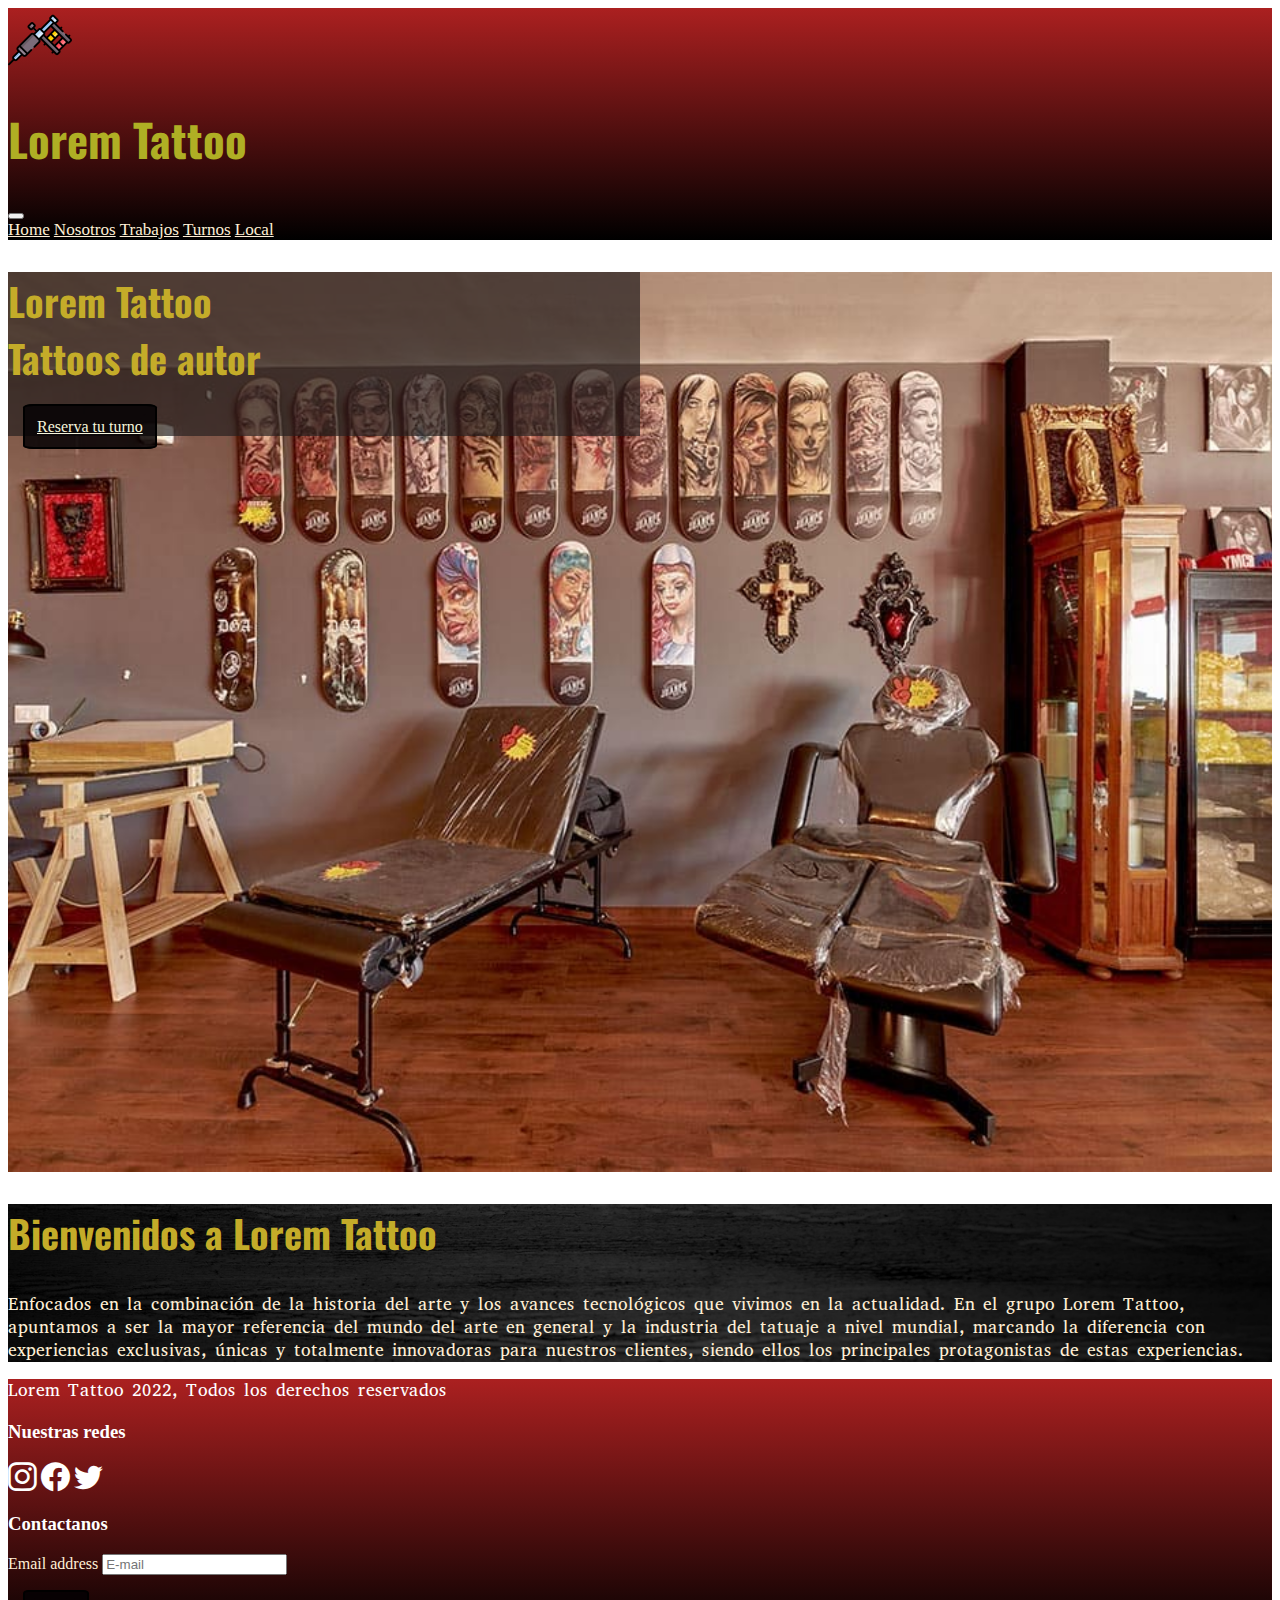
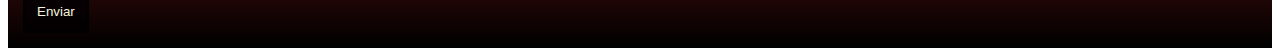
<file: index.html>
<!DOCTYPE html>
<html lang="en">
<head>
    <meta charset="UTF-8">
    <meta http-equiv="X-UA-Compatible" content="IE=edge"> 
    <meta name="viewport" content="width=device-width, initial-scale=1.0">
    <meta name="description" content="Bienvenidos a Lorem Tattoo, tattoos de autor.">
    
    <!-- LINK FONTS -->

    <link rel="preconnect" href="https://fonts.googleapis.com">
    <link rel="preconnect" href="https://fonts.gstatic.com" crossorigin>
    <link href="https://fonts.googleapis.com/css2?family=Abyssinica+SIL&display=swap" rel="stylesheet">

    <link rel="preconnect" href="https://fonts.googleapis.com">
    <link rel="preconnect" href="https://fonts.gstatic.com" crossorigin>
    <link href="https://fonts.googleapis.com/css2?family=Oswald&display=swap" rel="stylesheet">

    <!-- ------ -->
    <link href="https://cdn.jsdelivr.net/npm/bootstrap@5.2.1/dist/css/bootstrap.min.css" rel="stylesheet" integrity="sha384-iYQeCzEYFbKjA/T2uDLTpkwGzCiq6soy8tYaI1GyVh/UjpbCx/TYkiZhlZB6+fzT" crossorigin="anonymous">
    <link rel="stylesheet" href="https://cdn.jsdelivr.net/npm/bootstrap-icons@1.9.1/font/bootstrap-icons.css">
    <link rel="stylesheet" href="./css/styles.css">
    <title>Lorem Tattoo</title>
</head>

        <!-- HEADER -->

<body>
    <header class="navbar navbar-expand-md">
        <div class="container-fluid align-content-center">
          <a class="navbar-brand m-1" href="./index.html"><img src="./assets/img/logo/logo.png" alt="logo-maquina" class="w-75"></a>
          <h1>Lorem Tattoo</h1>
          <button class="navbar-toggler" type="button" data-bs-toggle="collapse" data-bs-target="#navbarNavAltMarkup" aria-controls="navbarNavAltMarkup" aria-expanded="false" aria-label="Toggle navigation">
            <span class="navbar-toggler-icon"></span>
          </button>
          <nav class="collapse navbar-collapse justify-content-end p-2" id="navbarNavAltMarkup">
            <div class="navbar-nav">
              <a class="nav-link d-flex justify-content-center navtext" href="./index.html">Home</a>
              <a class="nav-link d-flex justify-content-center navtext" href="./pages/nosotros.html">Nosotros</a>
              <a class="nav-link d-flex justify-content-center navtext" href="./pages/trabajos.html">Trabajos</a>
              <a class="nav-link d-flex justify-content-center navtext" href="./pages/turnos.html">Turnos</a>
              <a class="nav-link d-flex justify-content-center navtext" href="./pages/local.html">Local</a>
            </div>
          </nav>
        </div>
      </header>
    
      <!-- HERO SECTION -->

      <main>
        <section class="container-fluid d-flex justify-content-center align-items-center hero">
            
              <div class="row d-flex align-items-center justify-content-center herobox">
                <div class="d-flex justify-content-center align-items-center m-4 text-center">
                <h2> Lorem Tattoo <br> <span class="herobox__subtitle"> Tattoos de autor</span></h2>
                </div>
                <a href="./pages/turnos.html" class="herobox__button button d-flex justify-content-center">Reserva tu turno</a>
              </div>
        </section>
      </main>

      <!-- BIENVENIDOS -->
      <section class="container-fluid section-backimg">
        <div class="container section-index">
      <h2 class="text-center">Bienvenidos a Lorem Tattoo</h2>
      <p class="text-center p-4 mb-0">Enfocados en la combinación de la historia del arte y los avances tecnológicos que vivimos en la actualidad. En el grupo Lorem Tattoo, apuntamos a ser la mayor referencia del mundo del arte en general y la industria del tatuaje a nivel mundial, marcando la diferencia con experiencias exclusivas, únicas y totalmente innovadoras para nuestros clientes, siendo ellos los principales protagonistas de estas experiencias.</p>
    </div>
    </section>

      

      <!-- FOOTER -->

      <footer class="container-fluid bg-footer">
        <div class="row">

          <div class="text-center d-flex justify-content-center align-items-center col-md-6 col-lg-4 p-2">
            <p>Lorem Tattoo 2022, Todos los derechos reservados</p>
          </div>

          <div class="col-md-6 col-lg-4">

            <h3 class="text-footer text-center footer-title m-2">Nuestras redes</h3>

            <div class="d-flex justify-content-around">
            <a href="https://www.instagram.com/"><i class="bi bi-instagram"></i></a>
            <a href="https://es-la.facebook.com/"><i class="bi bi-facebook"></i></a>
            <a href="https://twitter.com/?lang=es"><i class="bi bi-twitter"></i></a>
            </div>

          </div>

          <div class="col-lg-4">
            <h3 class="text-footer text-center footer-title m-2">Contactanos</h3>


            <div class="d-flex align-items-center justify-content-around">

            <div class="mb-3">
              <label for="footer-form" class="form-label text-footer">Email address</label>
              <input type="email" class="form-control" id="footer-form" placeholder="E-mail">
            </div>

            <input type="submit" class="footer-button button" value="Enviar">
          </div>
          </div>

        </div>
      </footer>

<script src="https://cdn.jsdelivr.net/npm/bootstrap@5.2.1/dist/js/bootstrap.bundle.min.js" integrity="sha384-u1OknCvxWvY5kfmNBILK2hRnQC3Pr17a+RTT6rIHI7NnikvbZlHgTPOOmMi466C8" crossorigin="anonymous"></script>
</body>
</html>
</file>
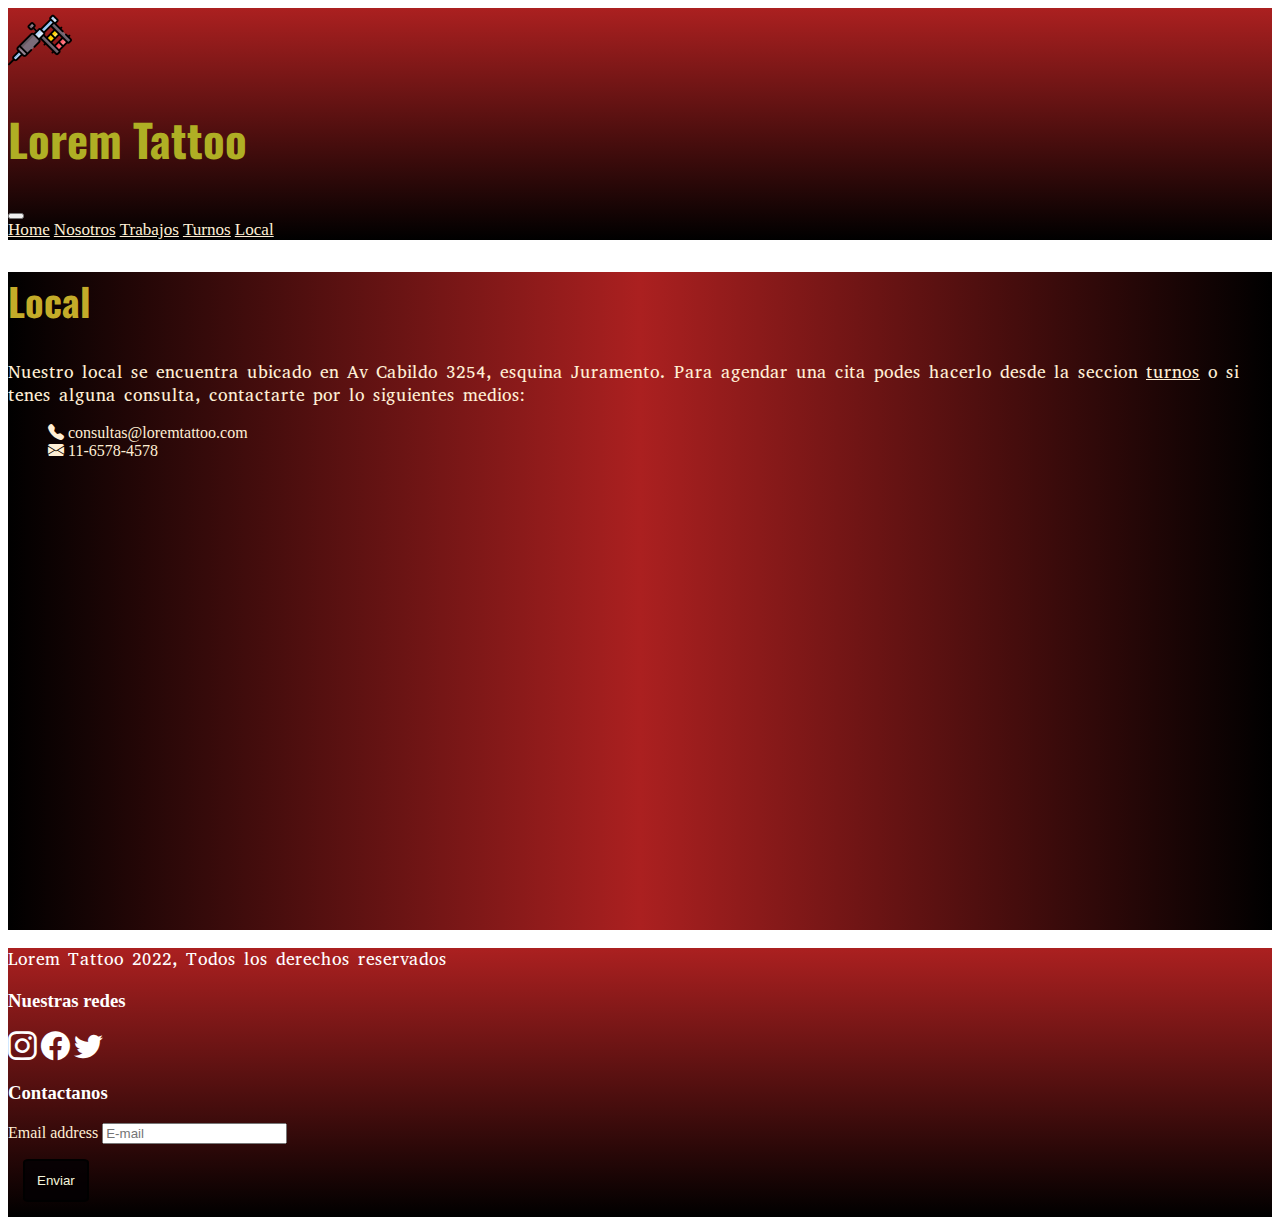
<file: pages/local.html>
<!DOCTYPE html>
<html lang="en">
  <head>
    <meta charset="UTF-8">
    <meta http-equiv="X-UA-Compatible" content="IE=edge">
    <meta name="viewport" content="width=device-width, initial-scale=1.0">
    <meta name="description" content="Nuestro local se encuentra ubicado en Av Cabildo 3254, esquina Juramento.">
    <link href="https://cdn.jsdelivr.net/npm/bootstrap@5.2.1/dist/css/bootstrap.min.css" rel="stylesheet" integrity="sha384-iYQeCzEYFbKjA/T2uDLTpkwGzCiq6soy8tYaI1GyVh/UjpbCx/TYkiZhlZB6+fzT" crossorigin="anonymous">
    
    <!-- LINK FONTS -->

    <link rel="preconnect" href="https://fonts.googleapis.com">
    <link rel="preconnect" href="https://fonts.gstatic.com" crossorigin>
    <link href="https://fonts.googleapis.com/css2?family=Abyssinica+SIL&display=swap" rel="stylesheet">

    <link rel="preconnect" href="https://fonts.googleapis.com">
    <link rel="preconnect" href="https://fonts.gstatic.com" crossorigin>
    <link href="https://fonts.googleapis.com/css2?family=Oswald&display=swap" rel="stylesheet">

    <!-- ------ -->
    
    <link rel="stylesheet" href="https://cdn.jsdelivr.net/npm/bootstrap-icons@1.9.1/font/bootstrap-icons.css">
    <link rel="stylesheet" href="../css/styles.css">
    <title>Local | Lorem Tattoo</title>

</head>

        <!-- HEADER -->

<body>
  <header class="navbar navbar-expand-md bg-header">
    <div class="container-fluid align-content-center">
      <a class="navbar-brand m-1" href="../index.html"><img src="../assets/img/logo/logo.png" alt="logo-maquina" class="w-75"></a>
      <h1>Lorem Tattoo</h1>
      <button class="navbar-toggler" type="button" data-bs-toggle="collapse" data-bs-target="#navbarNavAltMarkup" aria-controls="navbarNavAltMarkup" aria-expanded="false" aria-label="Toggle navigation">
        <span class="navbar-toggler-icon"></span>
      </button>
      <nav class="collapse navbar-collapse justify-content-end p-2" id="navbarNavAltMarkup">
            <div class="navbar-nav">
              <a class="nav-link d-flex justify-content-center navtext" href="../index.html">Home</a>
              <a class="nav-link d-flex justify-content-center navtext" href="./nosotros.html">Nosotros</a>
              <a class="nav-link d-flex justify-content-center navtext" href="./trabajos.html">Trabajos</a>
              <a class="nav-link d-flex justify-content-center navtext" href="./turnos.html">Turnos</a>
              <a class="nav-link d-flex justify-content-center navtext" href="./local.html">Local</a>
            </div>
          </nav>
        </div>
      </header>
    
      <!-- LOCAL MAIN -->

      <main>
        <section class="container-fluid section-local">

            <article class="container">

                  <div class="row">

                    <div class="col-12 col-md-6 text-center d-flex flex-column align-items-center justify-content-center">
                        <h2>Local</h2>
                        <p>Nuestro local se encuentra ubicado en Av Cabildo 3254, esquina Juramento. Para agendar una cita podes hacerlo desde la seccion <a href="./turnos.html">turnos</a> o si tenes alguna consulta, contactarte por lo siguientes medios:</p>
                        <div>
                          <ul>
                            <li><i class="bi bi-telephone-fill"></i> consultas@loremtattoo.com</li>
                            <li><i class="bi bi-envelope-fill"></i> 11-6578-4578</li>
                          </ul>
                        </div>
                    </div>

                    <div class="col-12 d-flex justify-content-center  col-md-6 p-5">
                        <iframe src="https://www.google.com/maps/embed?pb=!1m18!1m12!1m3!1d3285.7194306308766!2d-58.46037588468918!3d-34.56065856272829!2m3!1f0!2f0!3f0!3m2!1i1024!2i768!4f13.1!3m3!1m2!1s0x95bcb5d4bc630001%3A0xb250abeb39f4bf01!2sCabildo%20Y%20Juramento%20Con%20Parrilla!5e0!3m2!1ses-419!2sar!4v1663543113654!5m2!1ses-419!2sar" width="100%" height="450px" style="border:0;" allowfullscreen="" loading="lazy" referrerpolicy="no-referrer-when-downgrade"></iframe>
                    </div>

                 </div>
            </article>
        </section>
      </main>

      <!-- FOOTER -->

      <footer class="container-fluid bg-footer">
        <div class="row">

          <div class="text-center d-flex justify-content-center align-items-center col-md-6 col-lg-4 p-2">
            <p>Lorem Tattoo 2022, Todos los derechos reservados</p>
          </div>

          <div class="col-md-6 col-lg-4">

            <h3 class="text-footer text-center footer-title m-2">Nuestras redes</h3>

            <div class="d-flex justify-content-around">
            <a href="https://www.instagram.com/"><i class="bi bi-instagram"></i></a>
            <a href="https://es-la.facebook.com/"><i class="bi bi-facebook"></i></a>
            <a href="https://twitter.com/?lang=es"><i class="bi bi-twitter"></i></a>
            </div>

          </div>

          <div class="col-lg-4">
            <h3 class="text-footer text-center footer-title m-2">Contactanos</h3>


            <div class="d-flex align-items-center justify-content-around">

            <div class="mb-3">
              <label for="footer-form" class="form-label text-footer">Email address</label>
              <input type="email" class="form-control" id="footer-form" placeholder="E-mail">
            </div>

            <input type="submit" class="footer-button button" value="Enviar">
          </div>
          </div>

        </div>
      </footer>

<script src="https://cdn.jsdelivr.net/npm/bootstrap@5.2.1/dist/js/bootstrap.bundle.min.js" integrity="sha384-u1OknCvxWvY5kfmNBILK2hRnQC3Pr17a+RTT6rIHI7NnikvbZlHgTPOOmMi466C8" crossorigin="anonymous"></script>
</body>
</html>
</file>
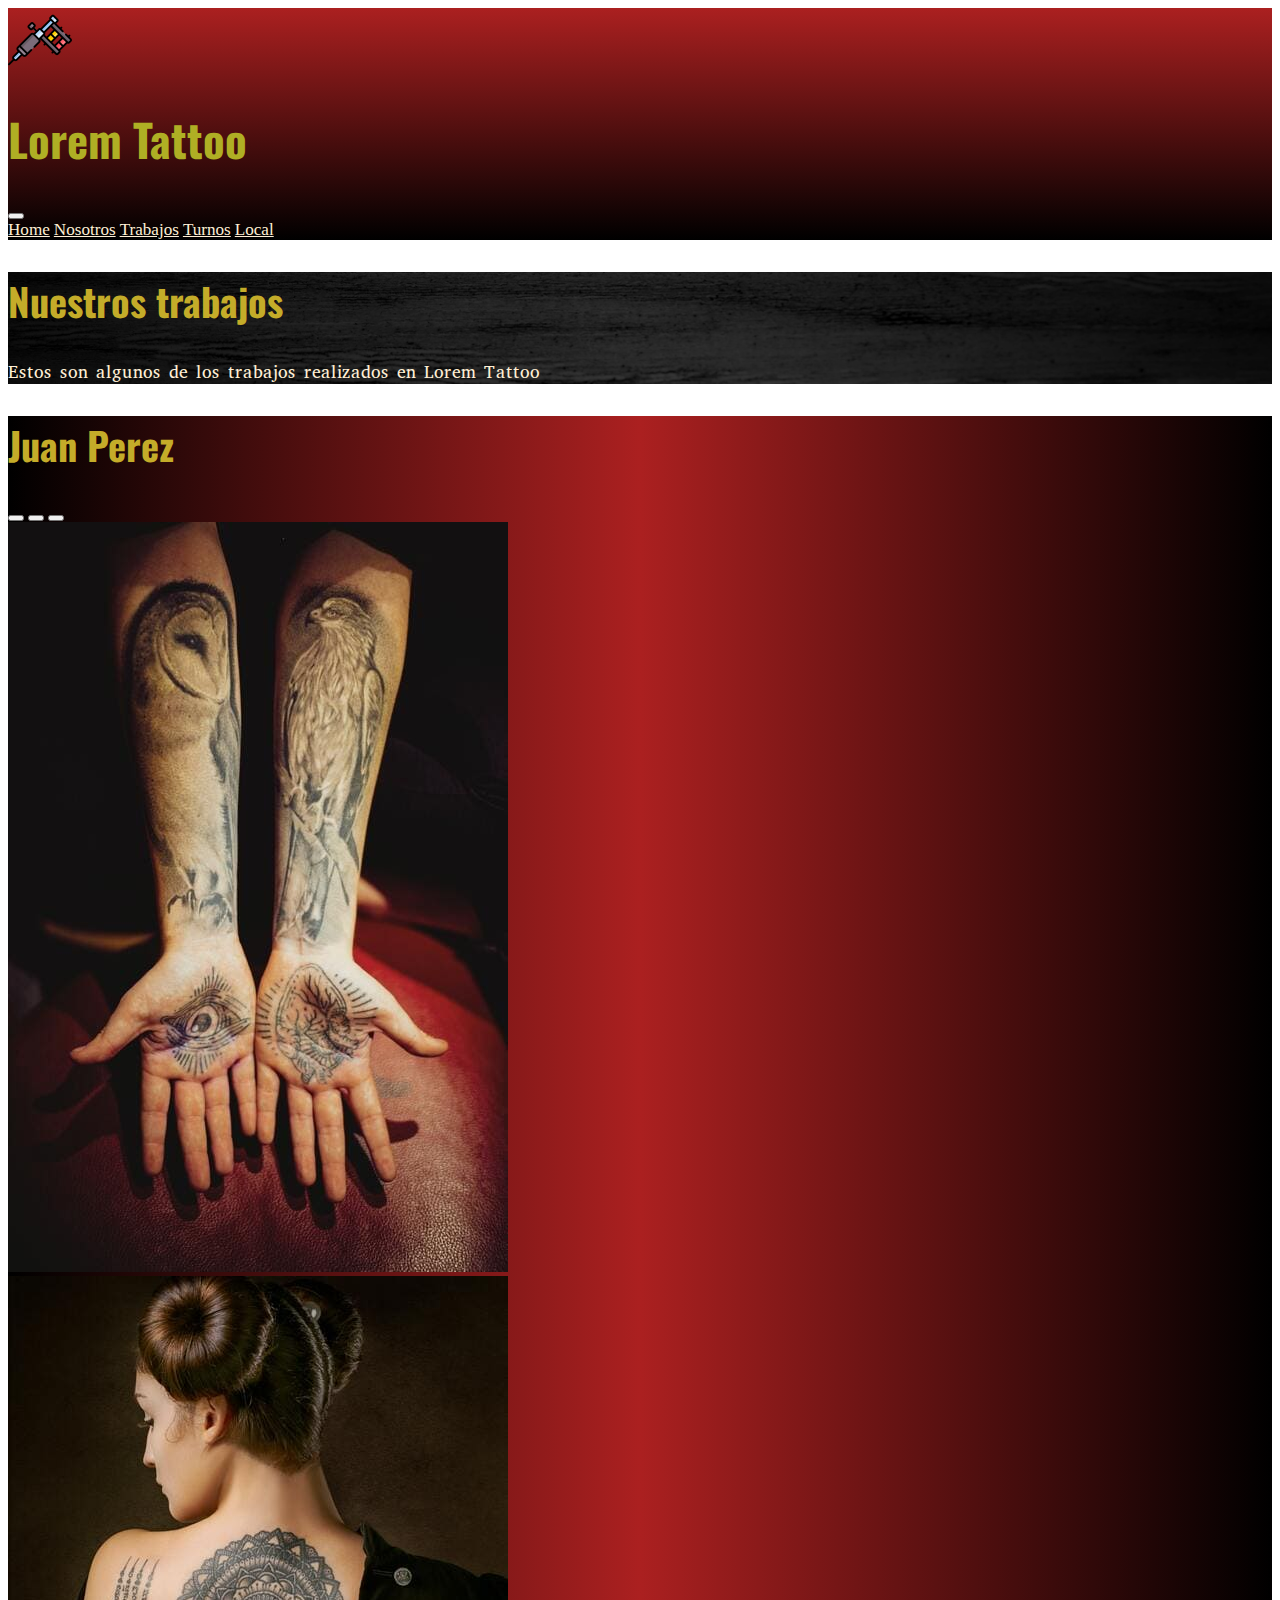
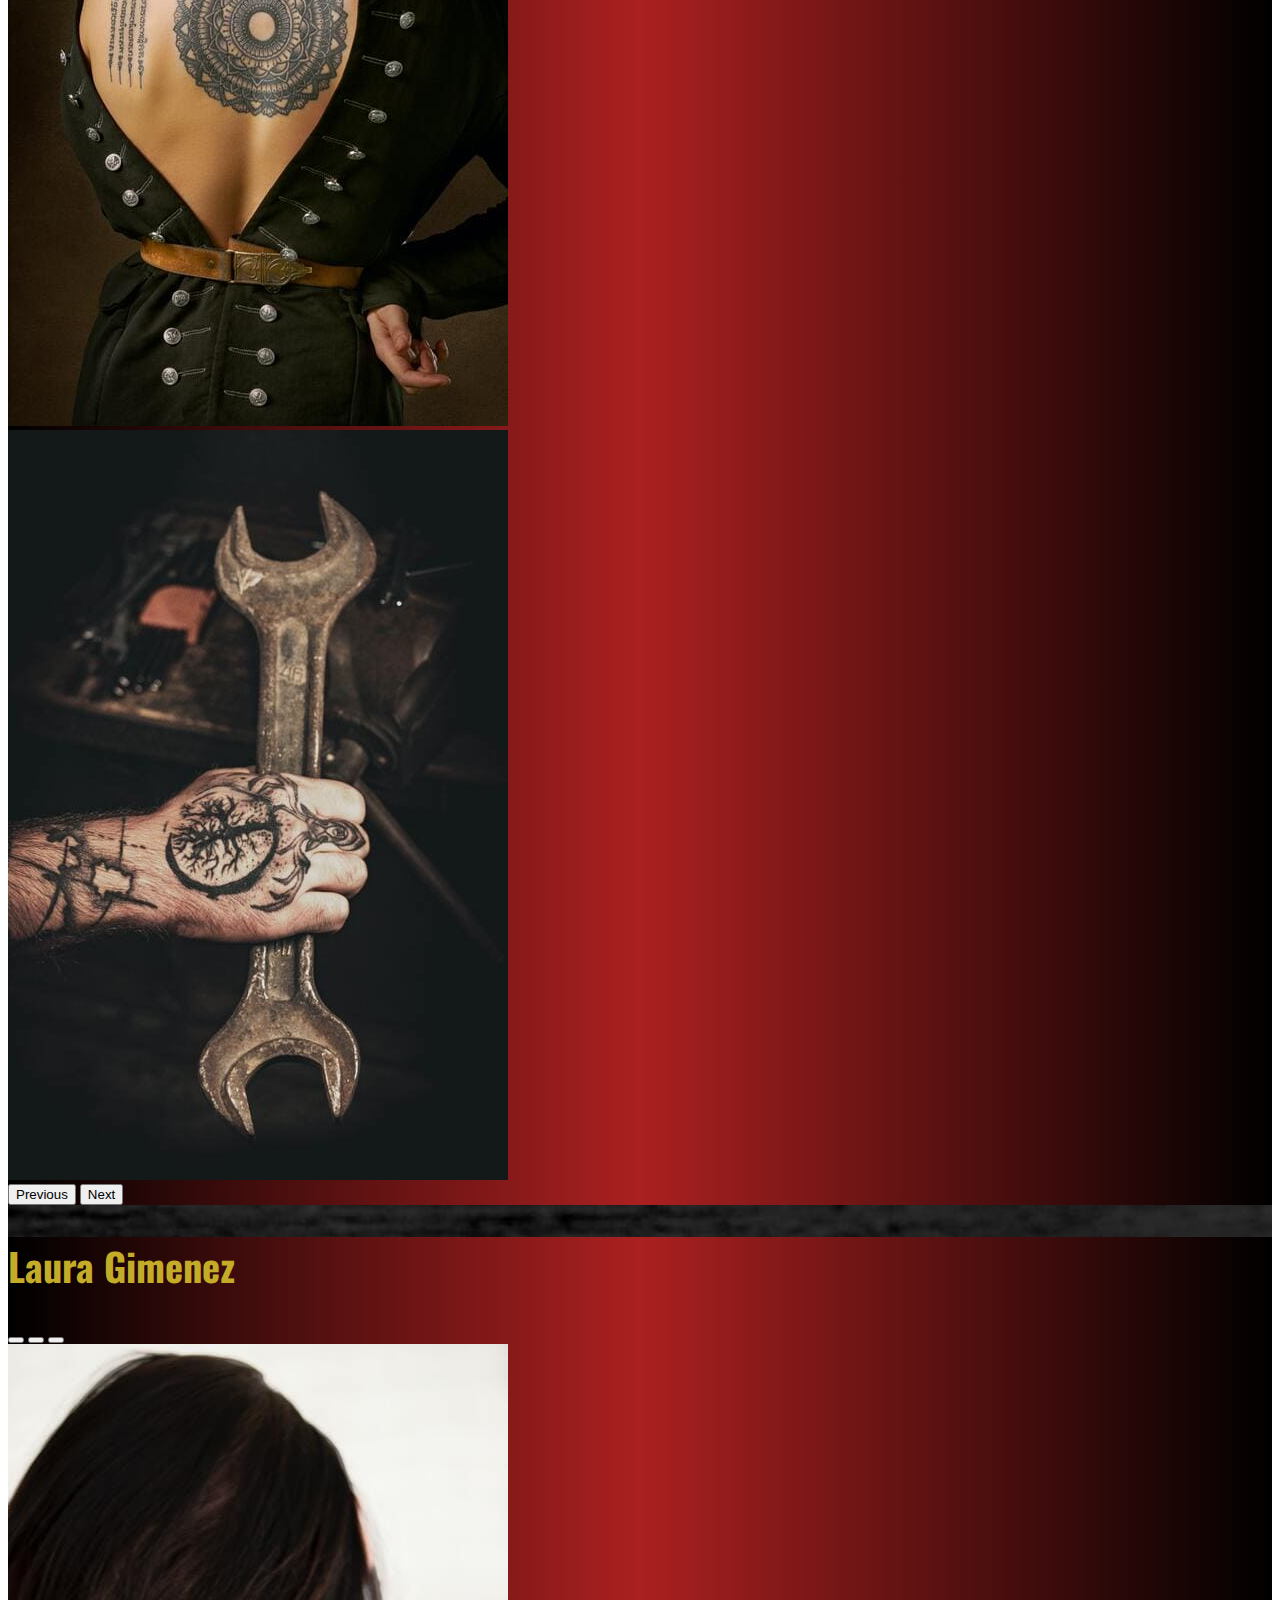
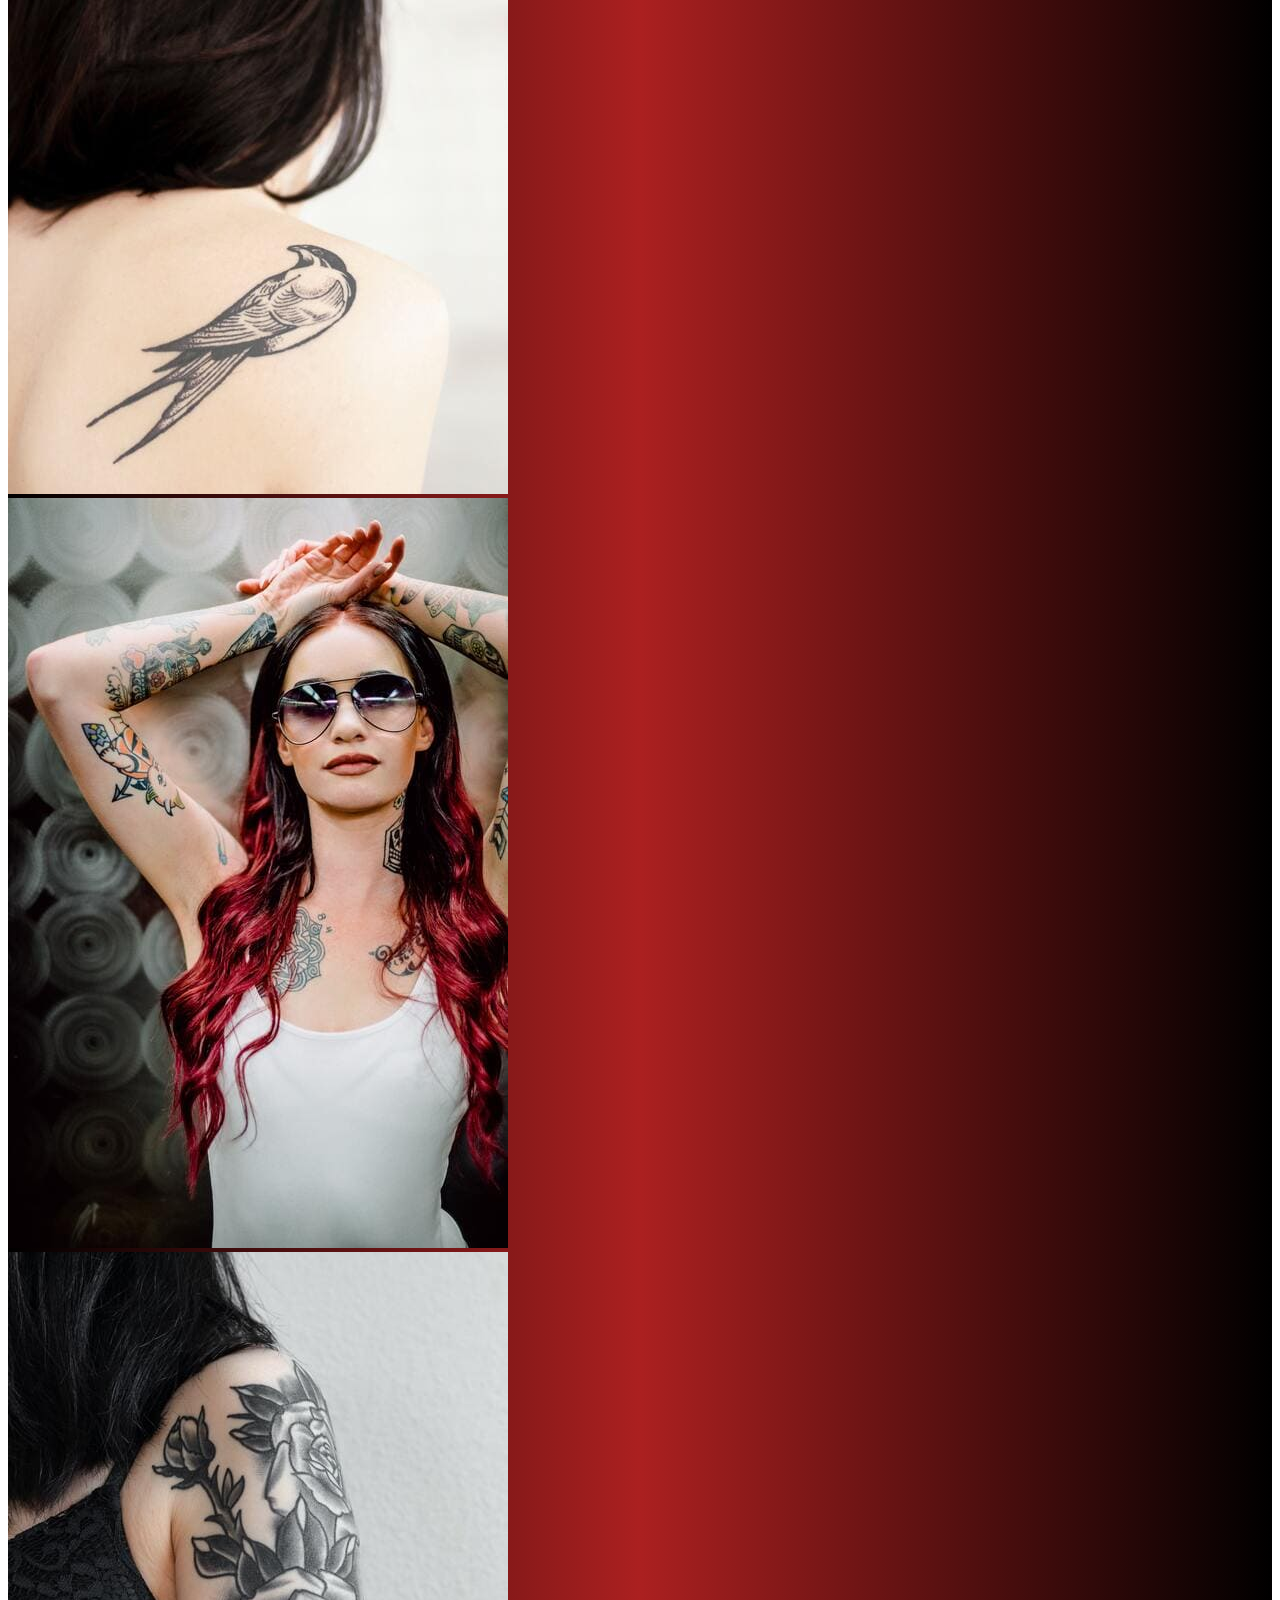
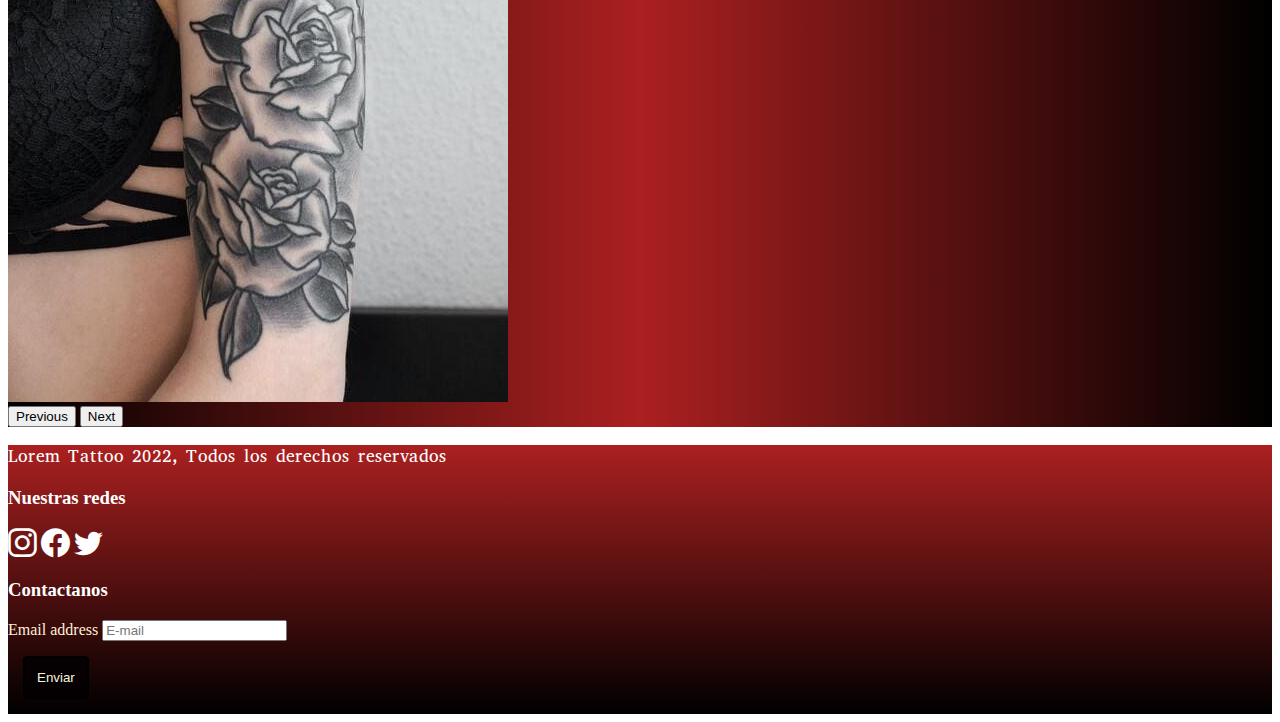
<file: pages/trabajos.html>
<!DOCTYPE html>
<html lang="en">
  <head>
    <meta charset="UTF-8">
    <meta http-equiv="X-UA-Compatible" content="IE=edge">
    <meta name="viewport" content="width=device-width, initial-scale=1.0">
    <meta name="description" content="Estos son algunos de los trabajos realizados en Lorem Tattoo">
    
    <!-- LINK FONTS -->

    <link rel="preconnect" href="https://fonts.googleapis.com">
    <link rel="preconnect" href="https://fonts.gstatic.com" crossorigin>
    <link href="https://fonts.googleapis.com/css2?family=Abyssinica+SIL&display=swap" rel="stylesheet">

    <link rel="preconnect" href="https://fonts.googleapis.com">
    <link rel="preconnect" href="https://fonts.gstatic.com" crossorigin>
    <link href="https://fonts.googleapis.com/css2?family=Oswald&display=swap" rel="stylesheet">

    <!-- ------ -->
    <link href="https://cdn.jsdelivr.net/npm/bootstrap@5.2.1/dist/css/bootstrap.min.css" rel="stylesheet" integrity="sha384-iYQeCzEYFbKjA/T2uDLTpkwGzCiq6soy8tYaI1GyVh/UjpbCx/TYkiZhlZB6+fzT" crossorigin="anonymous">
    <link rel="stylesheet" href="https://cdn.jsdelivr.net/npm/bootstrap-icons@1.9.1/font/bootstrap-icons.css">
    <link rel="stylesheet" href="../css/styles.css">
    <title>Trabajos realizados | Lorem Tattoo</title>

</head>

        <!-- HEADER -->

<body>
  <header class="navbar navbar-expand-md bg-header">
    <div class="container-fluid align-content-center">
      <a class="navbar-brand m-1" href="../index.html"><img src="../assets/img/logo/logo.png" alt="logo-maquina" class="w-75"></a>
      <h1>Lorem Tattoo</h1>
      <button class="navbar-toggler" type="button" data-bs-toggle="collapse" data-bs-target="#navbarNavAltMarkup" aria-controls="navbarNavAltMarkup" aria-expanded="false" aria-label="Toggle navigation">
        <span class="navbar-toggler-icon"></span>
      </button>
      <nav class="collapse navbar-collapse justify-content-end p-2" id="navbarNavAltMarkup">
            <div class="navbar-nav">
              <a class="nav-link d-flex justify-content-center navtext" href="../index.html">Home</a>
              <a class="nav-link d-flex justify-content-center navtext" href="./nosotros.html">Nosotros</a>
              <a class="nav-link d-flex justify-content-center navtext" href="./trabajos.html">Trabajos</a>
              <a class="nav-link d-flex justify-content-center navtext" href="./turnos.html">Turnos</a>
              <a class="nav-link d-flex justify-content-center navtext" href="./local.html">Local</a>
            </div>
          </nav>
        </div>
      </header>
    
      <!-- TRABAJOS MAIN -->

  <main>
    <section class="container-fluid col-12 text-center section-trabajos">
      <h2 class="p-2">Nuestros trabajos</h2>
      <p class="mb-0 p-2">Estos son algunos de los trabajos realizados en Lorem Tattoo</p>
    </section>

      <!-- CAROUSEL TATUADOR 1 -->
    <section class="container-fluid section-trabajos">
      <div class="row">
    <article class="container col-md-6 bg-section" >
      <h2 class=" col-12 text-center my-4">Juan Perez</h2>
      <div class="col-12 d-flex justify-content-center">
      <div id="carousel__tatuador1" class="carousel slide col-12 w-75 my-4" data-bs-ride="true">
        <div class="carousel-indicators">
          <button type="button" data-bs-target="#carousel__tatuador1" data-bs-slide-to="0" class="active" aria-current="true" aria-label="Slide 1"></button>
          <button type="button" data-bs-target="#carousel__tatuador1" data-bs-slide-to="1" aria-label="Slide 2"></button>
          <button type="button" data-bs-target="#v" data-bs-slide-to="2" aria-label="Slide 3"></button>
        </div>
        <div class="carousel-inner">
          <div class="carousel-item active">
            <img src="../assets/img/trabajos/tatuador1/trabajos1.jpg" class="d-block w-100" alt="tatuaje realizado por juan perez">
          </div>
          <div class="carousel-item">
            <img src="../assets/img/trabajos/tatuador1/trabajos2.jpg" class="d-block w-100" alt="tatuaje realizado por juan perez">
          </div>
          <div class="carousel-item">
            <img src="../assets/img/trabajos/tatuador1/trabajos3.jpg" class="d-block w-100" alt="tatuaje realizado por juan perez">
          </div>
        </div>
        <button class="carousel-control-prev" type="button" data-bs-target="#carousel__tatuador1" data-bs-slide="prev">
          <span class="carousel-control-prev-icon" aria-hidden="true"></span>
          <span class="visually-hidden">Previous</span>
        </button>
        <button class="carousel-control-next" type="button" data-bs-target="#carousel__tatuador1" data-bs-slide="next">
          <span class="carousel-control-next-icon" aria-hidden="true"></span>
          <span class="visually-hidden">Next</span>
        </button>
      </div>
    </div>
    </article>

      <!-- CAROUSEL TATUADOR 2 -->

      <article class="container col-md-6 bg-section" >
        <h2 class=" col-12 text-center my-4">Laura Gimenez</h2>
        <div class="col-12 d-flex justify-content-center">
        <div id="carousel__tatuador2" class="carousel slide col-12 w-75 my-4" data-bs-ride="true">
          <div class="carousel-indicators">
            <button type="button" data-bs-target="#carousel__tatuador2" data-bs-slide-to="0" class="active" aria-current="true" aria-label="Slide 1"></button>
            <button type="button" data-bs-target="#carousel__tatuador2" data-bs-slide-to="1" aria-label="Slide 2"></button>
            <button type="button" data-bs-target="#carousel__tatuador2" data-bs-slide-to="2" aria-label="Slide 3"></button>
          </div>
          <div class="carousel-inner">
            <div class="carousel-item active">
              <img src="../assets/img/trabajos/tatuador2/trabajos4.jpg" class="d-block w-100 img-size" alt="tatuaje realizado por laura gimenez">
            </div>
            <div class="carousel-item">
              <img src="../assets/img/trabajos/tatuador2/trabajos5.jpg" class="d-block w-100" alt="tatuaje realizado por laura gimenez">
            </div>
            <div class="carousel-item">
              <img src="../assets/img/trabajos/tatuador2/trabajos6.jpg" class="d-block w-100" alt="tatuaje realizado por laura gimenez">
            </div>
          </div>
          <button class="carousel-control-prev" type="button" data-bs-target="#carousel__tatuador2" data-bs-slide="prev">
            <span class="carousel-control-prev-icon" aria-hidden="true"></span>
            <span class="visually-hidden">Previous</span>
          </button>
          <button class="carousel-control-next" type="button" data-bs-target="#carousel__tatuador2" data-bs-slide="next">
            <span class="carousel-control-next-icon" aria-hidden="true"></span>
            <span class="visually-hidden">Next</span>
          </button>
        </div>
      </div>
      </article>

    </div>

    </section>


  </main>    
      
  <!-- FOOTER -->

  <footer class="container-fluid bg-footer">
    <div class="row">

      <div class="text-center d-flex justify-content-center align-items-center col-md-6 col-lg-4 p-2">
        <p>Lorem Tattoo 2022, Todos los derechos reservados</p>
      </div>

      <div class="col-md-6 col-lg-4">

        <h3 class="text-footer text-center footer-title m-2">Nuestras redes</h3>

        <div class="d-flex justify-content-around">
        <a href="https://www.instagram.com/"><i class="bi bi-instagram"></i></a>
        <a href="https://es-la.facebook.com/"><i class="bi bi-facebook"></i></a>
        <a href="https://twitter.com/?lang=es"><i class="bi bi-twitter"></i></a>
        </div>

      </div>

      <div class="col-lg-4">
        <h3 class="text-footer text-center footer-title m-2">Contactanos</h3>


        <div class="d-flex align-items-center justify-content-around">

        <div class="mb-3">
          <label for="footer-form" class="form-label text-footer">Email address</label>
          <input type="email" class="form-control" id="footer-form" placeholder="E-mail">
        </div>

        <input type="submit" class="footer-button button" value="Enviar">
      </div>
      </div>

    </div>
  </footer>
   
<script src="https://cdn.jsdelivr.net/npm/bootstrap@5.2.1/dist/js/bootstrap.bundle.min.js" integrity="sha384-u1OknCvxWvY5kfmNBILK2hRnQC3Pr17a+RTT6rIHI7NnikvbZlHgTPOOmMi466C8" crossorigin="anonymous"></script>
</body>
</html>
</file>
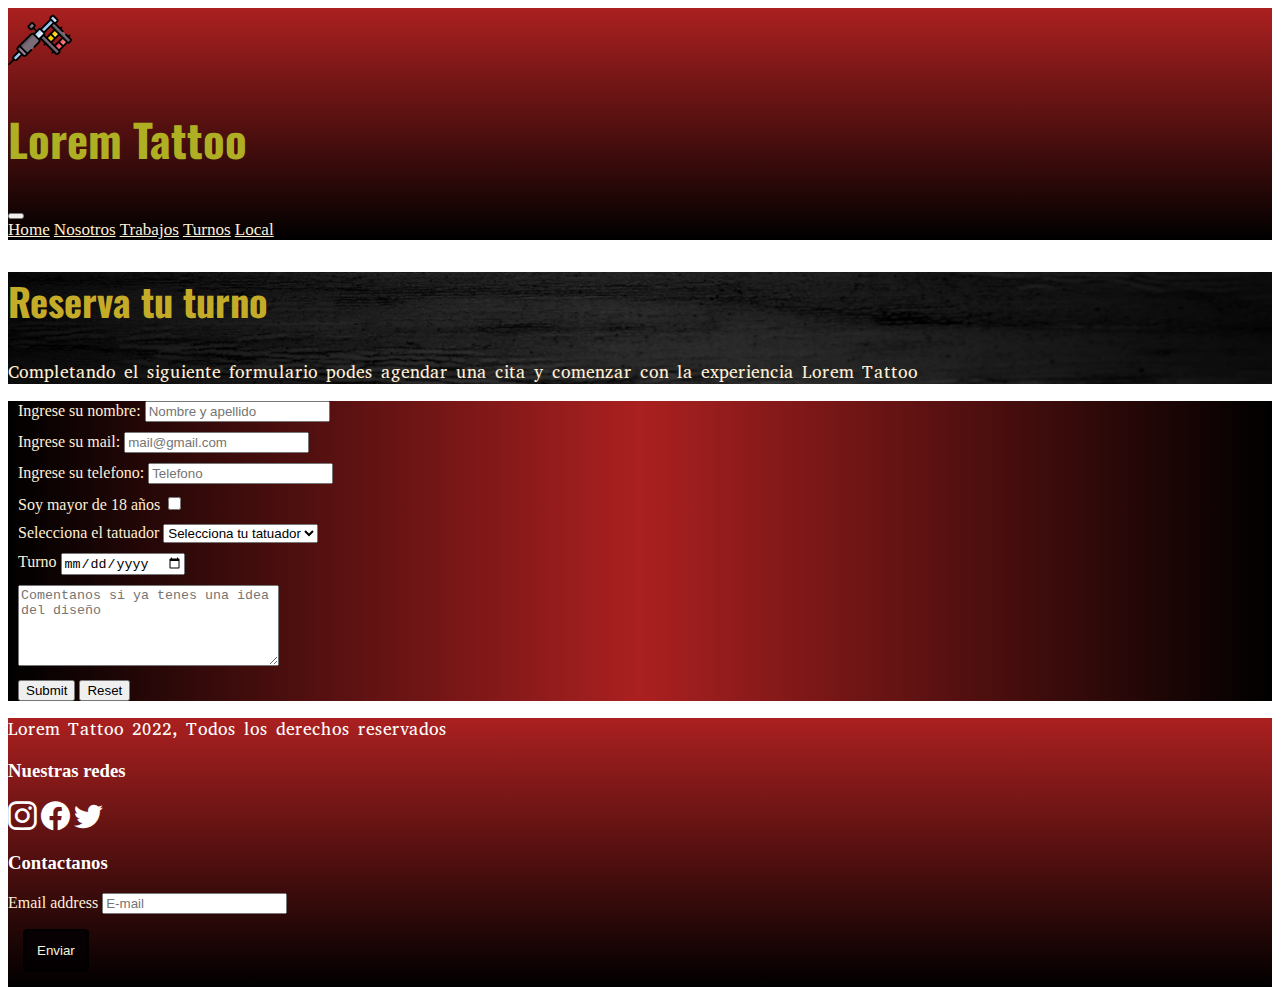
<file: pages/turnos.html>
<!DOCTYPE html>
<html lang="en">
  <head>
    <meta charset="UTF-8">
    <meta http-equiv="X-UA-Compatible" content="IE=edge">
    <meta name="viewport" content="width=device-width, initial-scale=1.0">
    <meta name="description" content="Agenda tu cita en Lorem Tattoo">
    
    
    <!-- LINK FONTS -->

    <link rel="preconnect" href="https://fonts.googleapis.com">
    <link rel="preconnect" href="https://fonts.gstatic.com" crossorigin>
    <link href="https://fonts.googleapis.com/css2?family=Abyssinica+SIL&display=swap" rel="stylesheet">

    <link rel="preconnect" href="https://fonts.googleapis.com">
    <link rel="preconnect" href="https://fonts.gstatic.com" crossorigin>
    <link href="https://fonts.googleapis.com/css2?family=Oswald&display=swap" rel="stylesheet">

    <!-- ------ -->
    <link href="https://cdn.jsdelivr.net/npm/bootstrap@5.2.1/dist/css/bootstrap.min.css" rel="stylesheet" integrity="sha384-iYQeCzEYFbKjA/T2uDLTpkwGzCiq6soy8tYaI1GyVh/UjpbCx/TYkiZhlZB6+fzT" crossorigin="anonymous">
    <link rel="stylesheet" href="https://cdn.jsdelivr.net/npm/bootstrap-icons@1.9.1/font/bootstrap-icons.css">
    <link rel="stylesheet" href="../css/styles.css">
    <title>Turnos | Lorem Tattoo</title>

</head>

        <!-- HEADER -->

<body>
  <header class="navbar navbar-expand-md bg-header">
    <div class="container-fluid align-content-center">
      <a class="navbar-brand m-1" href="../index.html"><img src="../assets/img/logo/logo.png" alt="logo-maquina" class="w-75"></a>
      <h1>Lorem Tattoo</h1>
      <button class="navbar-toggler" type="button" data-bs-toggle="collapse" data-bs-target="#navbarNavAltMarkup" aria-controls="navbarNavAltMarkup" aria-expanded="false" aria-label="Toggle navigation">
        <span class="navbar-toggler-icon"></span>
      </button>
      <nav class="collapse navbar-collapse justify-content-end p-2" id="navbarNavAltMarkup">
            <div class="navbar-nav">
              <a class="nav-link d-flex justify-content-center navtext" href="../index.html">Home</a>
              <a class="nav-link d-flex justify-content-center navtext" href="./nosotros.html">Nosotros</a>
              <a class="nav-link d-flex justify-content-center navtext" href="./trabajos.html">Trabajos</a>
              <a class="nav-link d-flex justify-content-center navtext" href="./turnos.html">Turnos</a>
              <a class="nav-link d-flex justify-content-center navtext" href="./local.html">Local</a>
            </div>
          </nav>
        </div>
      </header>

      <!-- TURNOS SECTION -->
      
      <main>
        <section class="container-fluid section-backimg">
            <h2 class="text-center" class="tituloseccion">Reserva tu turno</h2>
            <p class="text-center mb-0 p-3">Completando el siguiente formulario podes agendar una cita y comenzar con la experiencia Lorem Tattoo</p>
          </section>
              <section class="container-fluid bg-section">
                <div class="container form-section">
            <form action="">
                <div class="container col-12 d-flex flex-column align-items-center" class="form__divcontainer">
                    <div class="input-form">
                    <label for="campo-nombre" class="turnos-labels">Ingrese su nombre:</label>
                    <input type="text" id="campo-nombre" placeholder="Nombre y apellido" name="campo-nombre" required>
                    </div>

                    <div class="input-form">
                        <label for="campo-mail" class="turnos-labels">Ingrese su mail:</label>
                        <input type="email" id="campo-mail" placeholder="mail@gmail.com" name="campo-mail" required>
                    </div>

                    <div class="input-form">
                        <label for="campo-tel" class="turnos-labels">Ingrese su telefono:</label>
                        <input type="tel" id="campo-tel" placeholder="Telefono" name="campo-tel" required>
                    </div>

                    <div class="input-form">
                        <label for="soy-mayor-de-18" class="turnos-labels">Soy mayor de 18 años</label>
                        <input type="checkbox" name="soy-mayor-de-18" required>
                    </div>

                    <div class="input-form">
                        <label for="select-tatuador" class="turnos-labels">Selecciona el tatuador</label>
                        <select name="select-tatuador" required>
                            <option value="0">Selecciona tu tatuador</option>
                            <option value="tatuador1">Juan Perez</option>
                            <option value="tatuador2">Laura Gimenez</option>
                         </select>
                    </div>

                    <div class="input-form">
                        <label for="fecha-turno" class="turnos-labels">Turno</label>
                        <input type="date" name="fecha-turno" required>
                    </div>
                    
                    <!-- COMENTARIOS Y BOTONES -->

                    <div>

                        <div class="input-form">
                            <label for="comentarios"></label>
                            <textarea name="" id="" cols="30" rows="5" placeholder="Comentanos si ya tenes una idea del diseño"></textarea>
                        </div>

                        <div class="input-form d-flex justify-content-between align-items-center">
                            <input type="submit">
                            <input type="reset">
                        </div>
                    </div>

                </div>
              
            </form>
          </div>

          </section>
        
      </main>
      
      <!-- FOOTER -->

      <footer class="container-fluid bg-footer">
        <div class="row">

          <div class="text-center d-flex justify-content-center align-items-center col-md-6 col-lg-4 p-2">
            <p>Lorem Tattoo 2022, Todos los derechos reservados</p>
          </div>

          <div class="col-md-6 col-lg-4">

            <h3 class="text-footer text-center footer-title m-2">Nuestras redes</h3>

            <div class="d-flex justify-content-around">
            <a href="https://www.instagram.com/"><i class="bi bi-instagram"></i></a>
            <a href="https://es-la.facebook.com/"><i class="bi bi-facebook"></i></a>
            <a href="https://twitter.com/?lang=es"><i class="bi bi-twitter"></i></a>
            </div>

          </div>

          <div class="col-lg-4">
            <h3 class="text-footer text-center footer-title m-2">Contactanos</h3>


            <div class="d-flex align-items-center justify-content-around">

            <div class="mb-3">
              <label for="footer-form" class="form-label text-footer">Email address</label>
              <input type="email" class="form-control" id="footer-form" placeholder="E-mail">
            </div>

            <input type="submit" class="footer-button button" value="Enviar">
          </div>
          </div>

        </div>
      </footer>
   
<script src="https://cdn.jsdelivr.net/npm/bootstrap@5.2.1/dist/js/bootstrap.bundle.min.js" integrity="sha384-u1OknCvxWvY5kfmNBILK2hRnQC3Pr17a+RTT6rIHI7NnikvbZlHgTPOOmMi466C8" crossorigin="anonymous"></script>
</body>
</html>
</file>
<file: css/styles.css>
* p {
  font-family: "Abyssinica SIL", serif;
  color: papayawhip;
  font-size: 1.1rem;
}

* h1 {
  font-family: "Oswald", sans-serif;
  font-size: 2.8rem;
  color: rgb(196, 172, 41);
}

* h2 {
  font-family: "Oswald", sans-serif;
  font-size: 2.4rem;
  color: rgb(196, 172, 41);
}

* label {
  color: papayawhip;
}

footer {
  background: rgb(0, 0, 0);
  background: linear-gradient(0deg, rgb(0, 0, 0) 0%, rgb(171, 32, 32) 100%);
}
footer p {
  color: white;
  font-size: 1.1rem;
}
footer h3 {
  color: white;
}
footer i {
  color: white;
  font-size: 1.8rem;
}

header {
  background: rgb(0, 0, 0);
  background: linear-gradient(0deg, rgb(0, 0, 0) 0%, rgb(171, 32, 32) 100%);
}
header h1 {
  color: rgb(175, 175, 36);
}

.navtext {
  color: papayawhip;
  font-size: 1.07rem;
}
.navtext:hover {
  text-decoration: underline;
  font-size: 1.2rem;
  transition: 0.2s;
  color: goldenrod;
}

.button {
  border: solid black 2px;
  padding: 12px;
  margin: 15px;
  border-radius: 8%;
  background-color: rgba(2, 0, 3, 0.829);
  color: beige;
  width: auto;
}
.button:hover {
  background-color: white;
  transition: 0.8s;
  color: black;
}

.card-nosotros {
  background: linear-gradient(90deg, rgb(0, 0, 0) 0%, rgb(171, 32, 32) 50%, rgb(0, 0, 0) 100%);
  justify-content: center;
  align-items: center;
}

.section-backimg {
  background-image: url(../assets/img/background/backsec.jpg);
  background-position: center;
  background-repeat: no-repeat;
  background-size: cover;
}

.section-nosotros {
  background-color: black;
}

.section-trabajos {
  background-image: url(../assets/img/background/backsec.jpg);
  background-position: center;
  background-repeat: no-repeat;
  background-size: cover;
}
.section-trabajos article {
  background: linear-gradient(90deg, rgb(0, 0, 0) 0%, rgb(171, 32, 32) 50%, rgb(0, 0, 0) 100%);
}

.section-local {
  background: #000;
}
.section-local article {
  background: linear-gradient(90deg, rgb(0, 0, 0) 0%, rgb(171, 32, 32) 50%, rgb(0, 0, 0) 100%);
}
.section-local article a {
  text-decoration: none;
  color: papayawhip;
  text-decoration: underline;
}
.section-local article a:hover {
  color: black;
  transition: 0.3s;
}
.section-local article li {
  list-style: none;
  color: papayawhip;
}

.input-form {
  margin: 10px;
}

.form-section {
  background: linear-gradient(90deg, rgb(0, 0, 0) 0%, rgb(171, 32, 32) 50%, rgb(0, 0, 0) 100%);
}

.bg-section {
  background-color: black;
}

.hero {
  background-image: url(../assets/img/index/heroimg.jpg);
  height: 100vh;
  width: 100%;
  background-position: center;
  background-repeat: no-repeat;
  background-size: cover;
}
.hero .herobox {
  background: rgba(37, 30, 30, 0.685);
  width: 50%;
}

.section-back {
  background-color: black;
}

/*# sourceMappingURL=styles.css.map */
</file>
